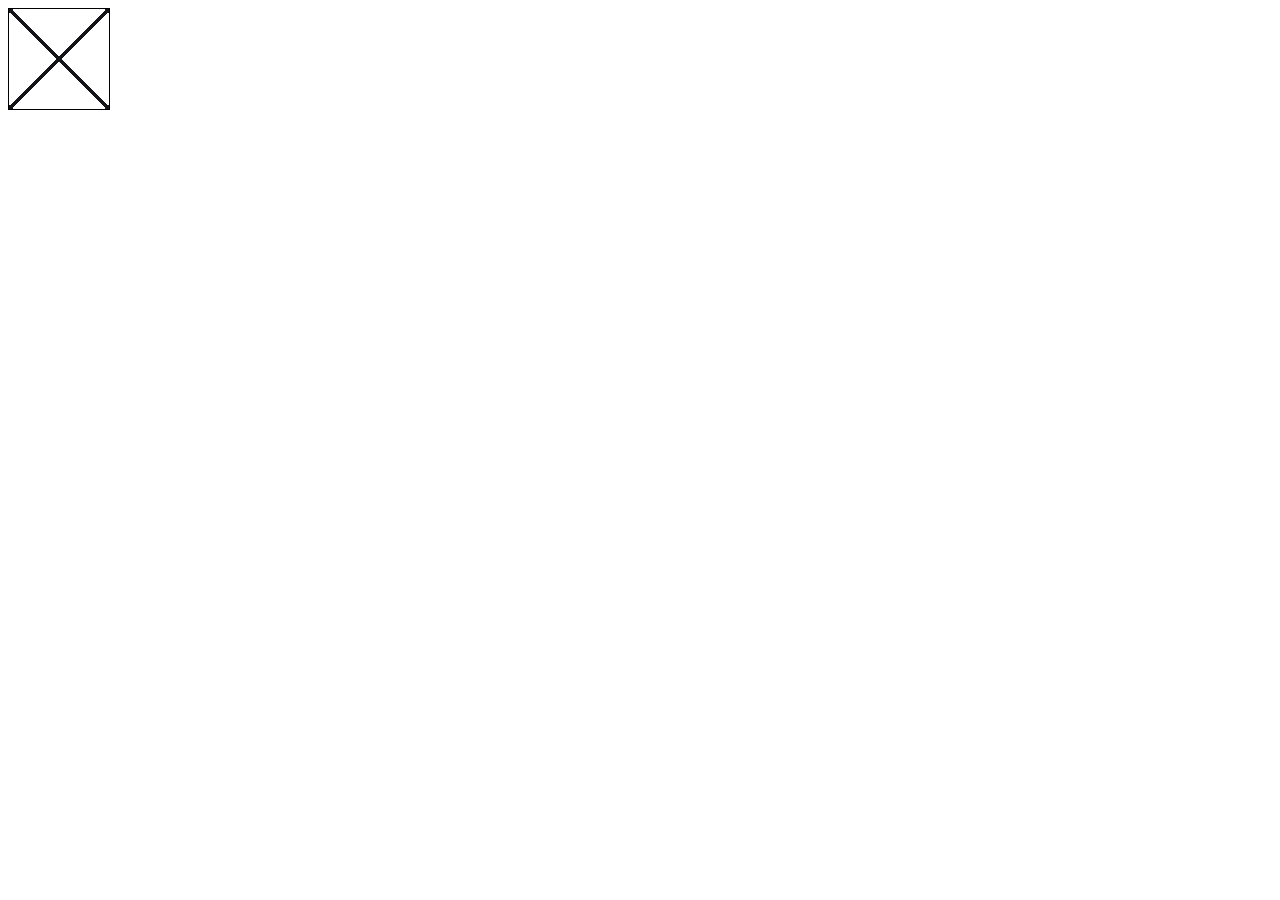
<file: test.html>
<!DOCTYPE html>
<html lang="en">
<head>
    <meta charset="UTF-8">
    <meta name="viewport" content="width=device-width, initial-scale=1.0">
    <title>Diagonal Lines in Box</title>
    <style>
        .box {
            width: 100px;
            height: 100px;
            background-image: 
                repeating-linear-gradient(45deg,
                    rgb(19, 21, 25),
                    rgb(19, 21, 25) 3px,  /* Line thickness */
                    transparent 3px,
                    transparent 69.2px),    /* Space between lines */
                repeating-linear-gradient(135deg,
                    rgb(19, 21, 25),
                    rgb(19, 21, 25) 3px,  /* Line thickness */
                    transparent 3px,
                    transparent 69.2px);    /* Space between lines */
            background-size: 100px 100px; /* Size of the box */
            background-position: center; /* Center the background */
            border: 1px solid black; /* Optional: for visibility */
        }
    </style>
</head>
<body>
    <div class="box"></div>
</body>
</html>
</file>
